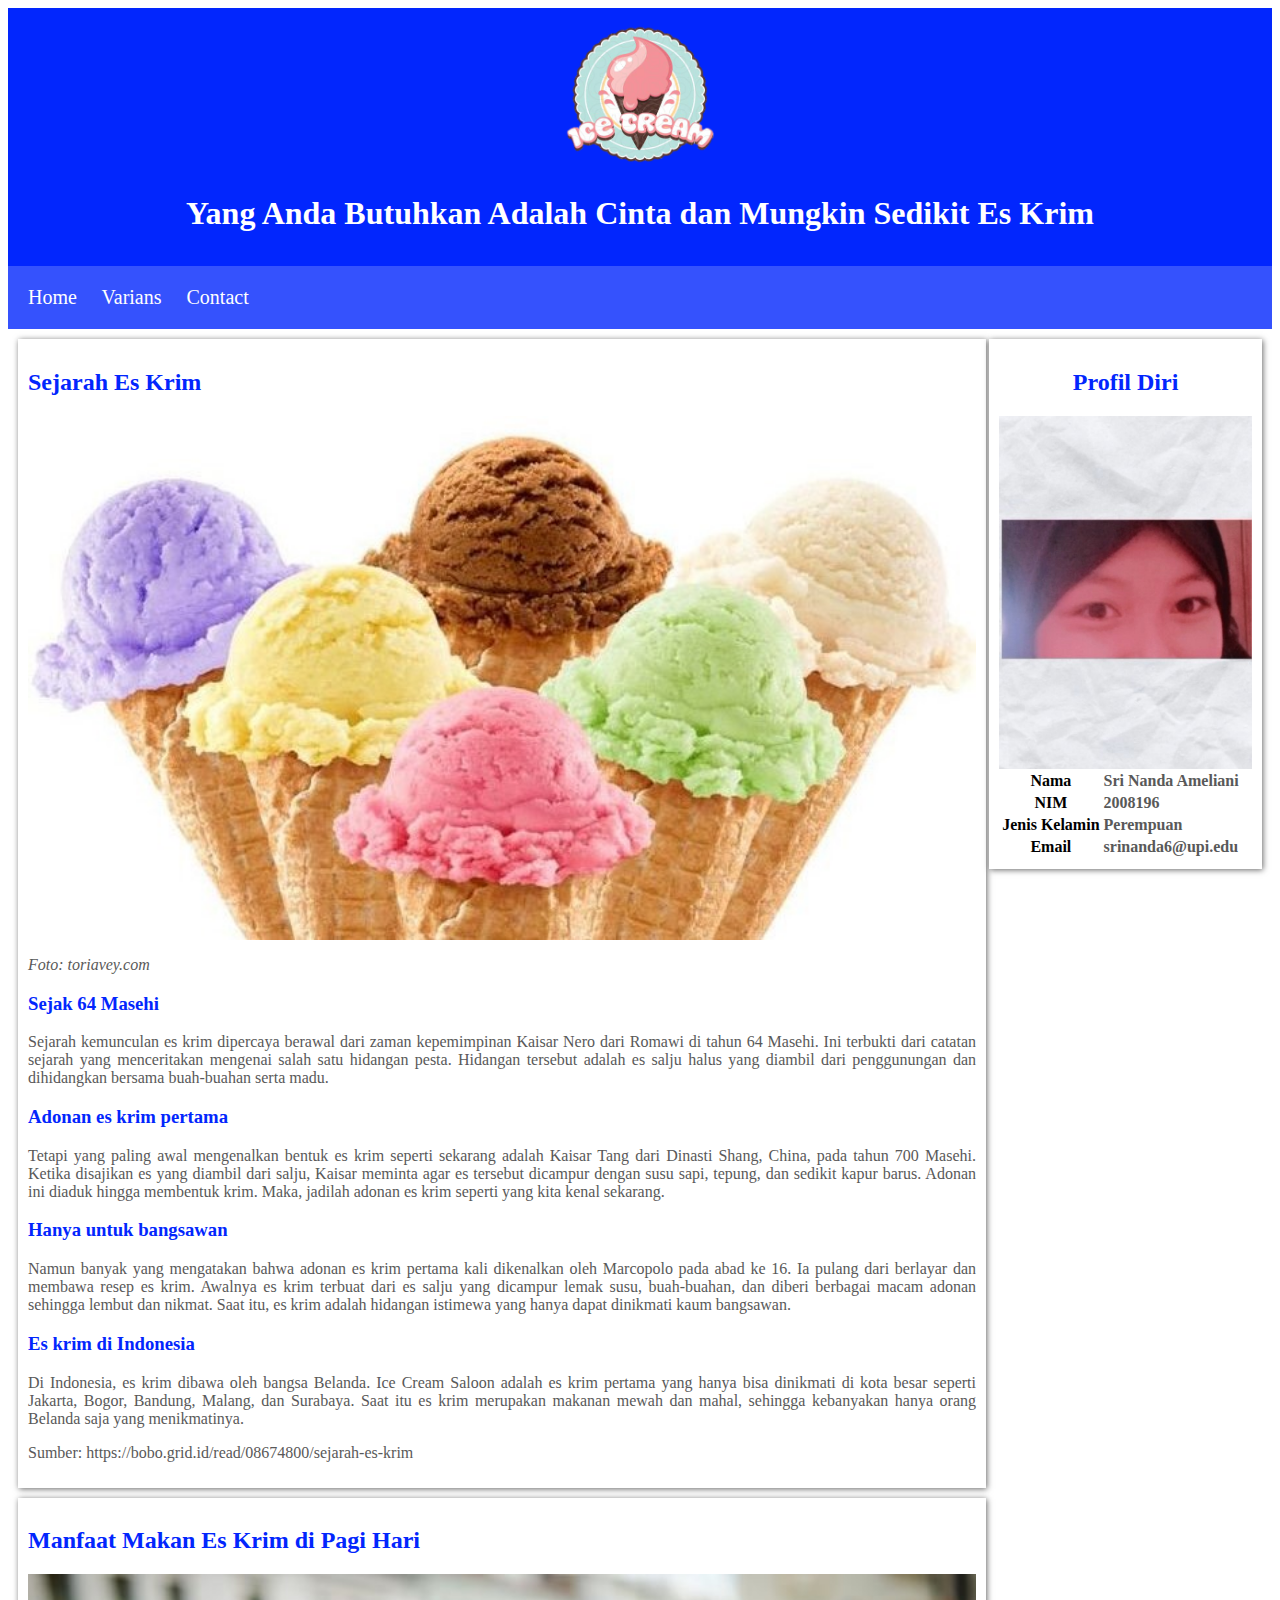
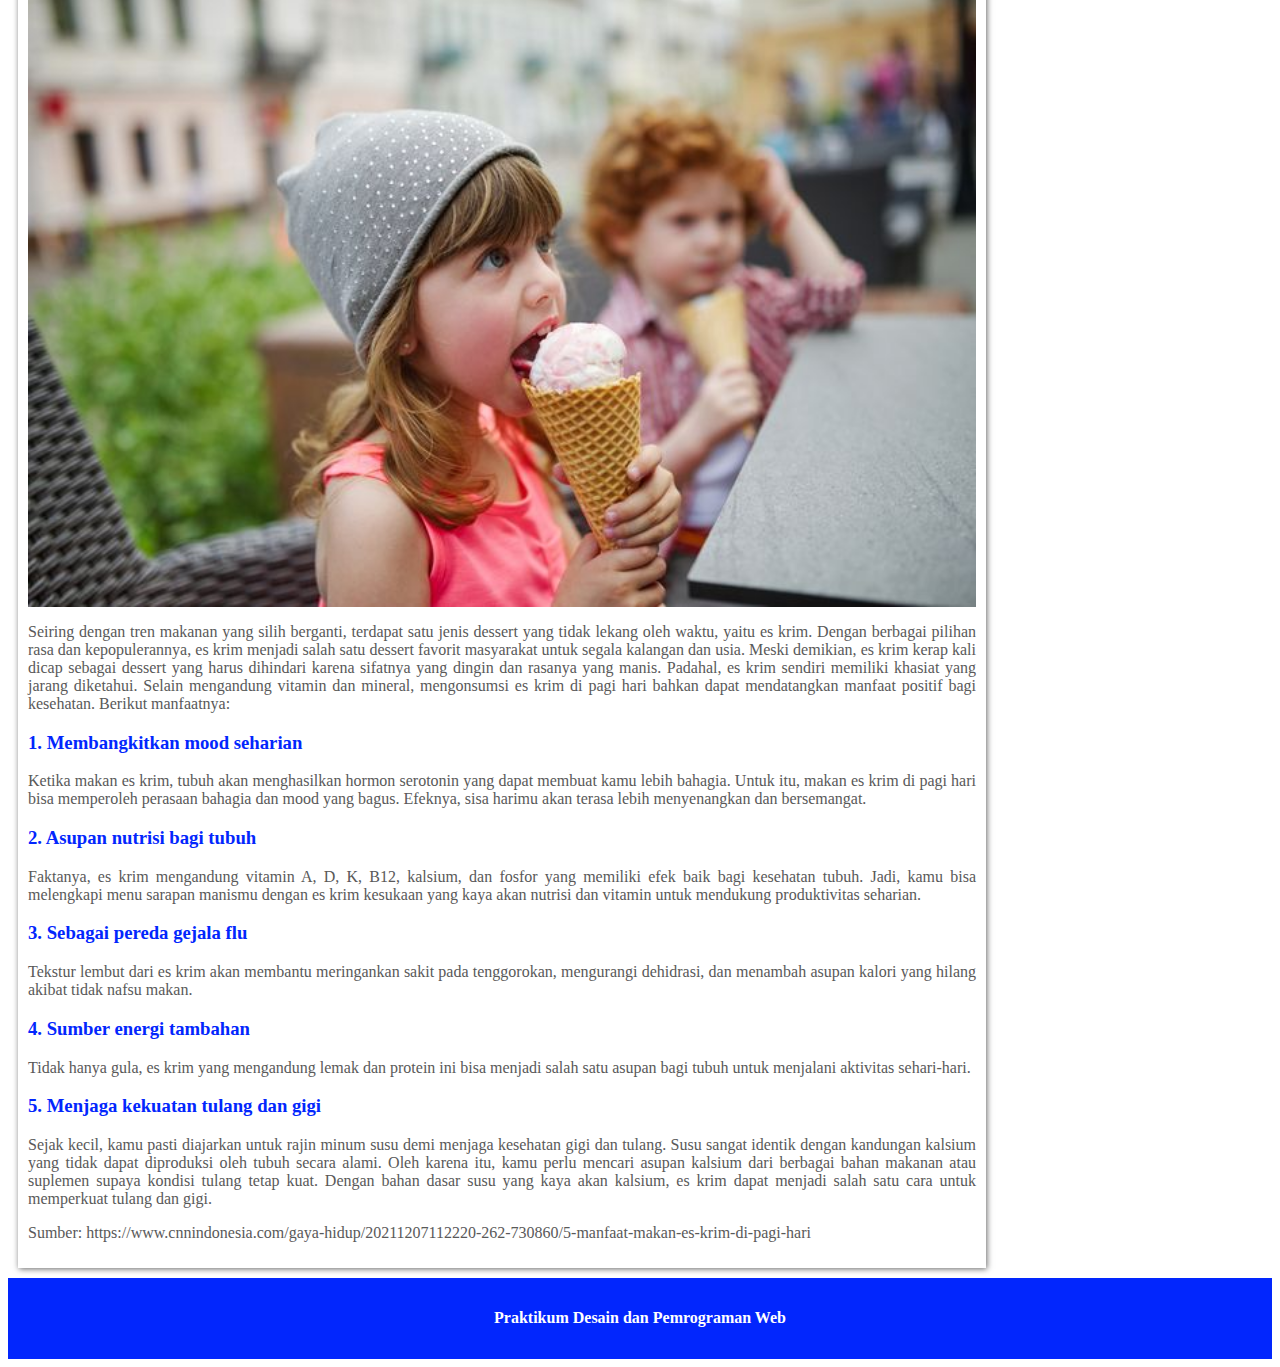
<file: index.html>
<!--
    Nama  : Sri Nanda Ameliani
    NIM   : 2008196
    Kelas : Ilmu Komputer - KOM-4C2
-->
<!DOCTYPE html>
<html lang="en">
    <head>
        <meta charset = "UTF-8" />
        <meta name = "viewport" content = "width=device-width, initial-scale=1.0" />
        <title>Tugas Praktikum 01 - Desain dan Pemrograman Web</title>
        <link rel = "stylesheet" href = "style.css">
    </head>

    <body>
        <!-- Header -->
        <header>
            <a href = "index.html">
                <img class = "logo" src = "img/logoeskrim.png">
                <h1>Yang Anda Butuhkan Adalah Cinta dan Mungkin Sedikit Es Krim</h1>
            </a>
        </header>

        <!-- Navbar -->
        <nav class = "navbar">
            <a href = "index.html">Home</a>
            <a href = "varians.html">Varians</a>
            <a href = "contact.html">Contact</a>
        </nav>

        <!-- Sidebar -->
        <nav class = "sidebar">
            <h2 align = "center">Profil Diri</h2>
            <img class = "center" src = "img/srinanda.jpeg">
            <table>
                <tr>
                    <th>Nama</th>
                    <th class = "profile">Sri Nanda Ameliani</th>
                </tr>
                <tr>
                    <th>NIM</th>
                    <th class = "profile">2008196</th>
                </tr>
                <tr>
                    <th>Jenis Kelamin</th>
                    <th class = "profile">Perempuan</th>
                </tr>
                <tr>
                    <th>Email</th>
                    <th class = "profile">srinanda6@upi.edu</th>
                </tr>
            </table>
        </nav>
        
        <!-- Konten -->
        <main>
            <!-- Bagian 1 -->
            <article class = "content">
                <h2>Sejarah Es Krim</h2>
                <img class = "center" src = "img/sejarah-es-krim.jpg">
                <p>
                    <i>Foto: toriavey.com</i>
                </p>
                
                <h3>Sejak 64 Masehi</h3>
                <p>
                    Sejarah kemunculan es krim dipercaya berawal dari zaman kepemimpinan Kaisar Nero dari Romawi di tahun 64 Masehi. 
                    Ini terbukti dari catatan sejarah yang menceritakan mengenai salah satu hidangan pesta. 
                    Hidangan tersebut adalah es salju halus yang diambil dari penggunungan dan dihidangkan bersama buah-buahan serta madu.
                </p>

                <h3>Adonan es krim pertama</h3>
                <p>
                    Tetapi yang paling awal mengenalkan bentuk es krim seperti sekarang adalah 
                    Kaisar Tang dari Dinasti Shang, China, pada tahun 700 Masehi. 
                    Ketika disajikan es yang diambil dari salju, Kaisar meminta agar es tersebut 
                    dicampur dengan susu sapi, tepung, dan sedikit kapur barus. 
                    Adonan ini diaduk hingga membentuk krim. Maka, jadilah adonan es krim seperti yang kita kenal sekarang.
                </p>

                <h3>Hanya untuk bangsawan</h3>
                <p>
                    Namun banyak yang mengatakan bahwa adonan es krim pertama kali dikenalkan oleh Marcopolo pada abad ke 16. 
                    Ia pulang dari berlayar dan membawa resep es krim. Awalnya es krim terbuat dari es salju 
                    yang dicampur lemak susu, buah-buahan, dan diberi berbagai macam adonan sehingga lembut dan nikmat. 
                    Saat itu, es krim adalah hidangan istimewa yang hanya dapat dinikmati kaum bangsawan.
                </p>
                
                <h3>Es krim di Indonesia</h3>
                <p>
                    Di Indonesia, es krim dibawa oleh bangsa Belanda.
                     Ice Cream Saloon adalah es krim pertama yang hanya bisa dinikmati di kota besar 
                     seperti Jakarta, Bogor, Bandung, Malang, dan Surabaya. 
                     Saat itu es krim merupakan makanan mewah dan mahal, 
                     sehingga kebanyakan hanya orang Belanda saja yang menikmatinya.
                </p>

                <p>Sumber: https://bobo.grid.id/read/08674800/sejarah-es-krim</p>
            </article>

            <!-- Bagian 2 -->
            <article class = "content">
                <h2>Manfaat Makan Es Krim di Pagi Hari</h2>
                <img class = "center" src = "img/makan-es-krim.jpg">
                <p>
                    Seiring dengan tren makanan yang silih berganti, terdapat satu jenis dessert yang tidak lekang oleh waktu, yaitu es krim. 
                    Dengan berbagai pilihan rasa dan kepopulerannya, es krim menjadi salah satu dessert favorit masyarakat untuk segala kalangan dan usia.
                    Meski demikian, es krim kerap kali dicap sebagai dessert yang harus dihindari karena sifatnya yang dingin dan rasanya yang manis. 
                    Padahal, es krim sendiri memiliki khasiat yang jarang diketahui.
                    Selain mengandung vitamin dan mineral, mengonsumsi es krim di pagi hari bahkan dapat mendatangkan manfaat positif bagi kesehatan.
                    Berikut manfaatnya:
                </p>

                <h3>1. Membangkitkan mood seharian</h3>
                <p>
                    Ketika makan es krim, tubuh akan menghasilkan hormon serotonin yang dapat membuat kamu lebih bahagia. 
                    Untuk itu, makan es krim di pagi hari bisa memperoleh perasaan bahagia dan mood yang bagus. 
                    Efeknya, sisa harimu akan terasa lebih menyenangkan dan bersemangat.
                </p>

                <h3>2. Asupan nutrisi bagi tubuh</h3>
                <p>
                    Faktanya, es krim mengandung vitamin A, D, K, B12, kalsium, dan fosfor yang memiliki efek baik bagi kesehatan tubuh. 
                    Jadi, kamu bisa melengkapi menu sarapan manismu dengan es krim kesukaan yang kaya akan nutrisi dan vitamin untuk mendukung produktivitas seharian.
                </p>

                <h3>3. Sebagai pereda gejala flu</h3>
                <p>
                   Tekstur lembut dari es krim akan membantu meringankan sakit pada tenggorokan, mengurangi dehidrasi, 
                   dan menambah asupan kalori yang hilang akibat tidak nafsu makan.
                </p>

                <h3>4. Sumber energi tambahan</h3>
                <p>
                    Tidak hanya gula, es krim yang mengandung lemak dan protein ini bisa menjadi salah satu asupan bagi tubuh untuk menjalani aktivitas sehari-hari.
                </p>

                <h3>5. Menjaga kekuatan tulang dan gigi</h3>
                <p>
                    Sejak kecil, kamu pasti diajarkan untuk rajin minum susu demi menjaga kesehatan gigi dan tulang. 
                    Susu sangat identik dengan kandungan kalsium yang tidak dapat diproduksi oleh tubuh secara alami.
                    Oleh karena itu, kamu perlu mencari asupan kalsium dari berbagai bahan makanan atau suplemen supaya kondisi tulang tetap kuat. 
                    Dengan bahan dasar susu yang kaya akan kalsium, es krim dapat menjadi salah satu cara untuk memperkuat tulang dan gigi.
                </p>
                <p>Sumber: https://www.cnnindonesia.com/gaya-hidup/20211207112220-262-730860/5-manfaat-makan-es-krim-di-pagi-hari</p>
            </article>
        </main>

        <!-- Footer -->
        <footer>
            <h4>Praktikum Desain dan Pemrograman Web</h4>
        </footer>
    </body>
</html>
</file>
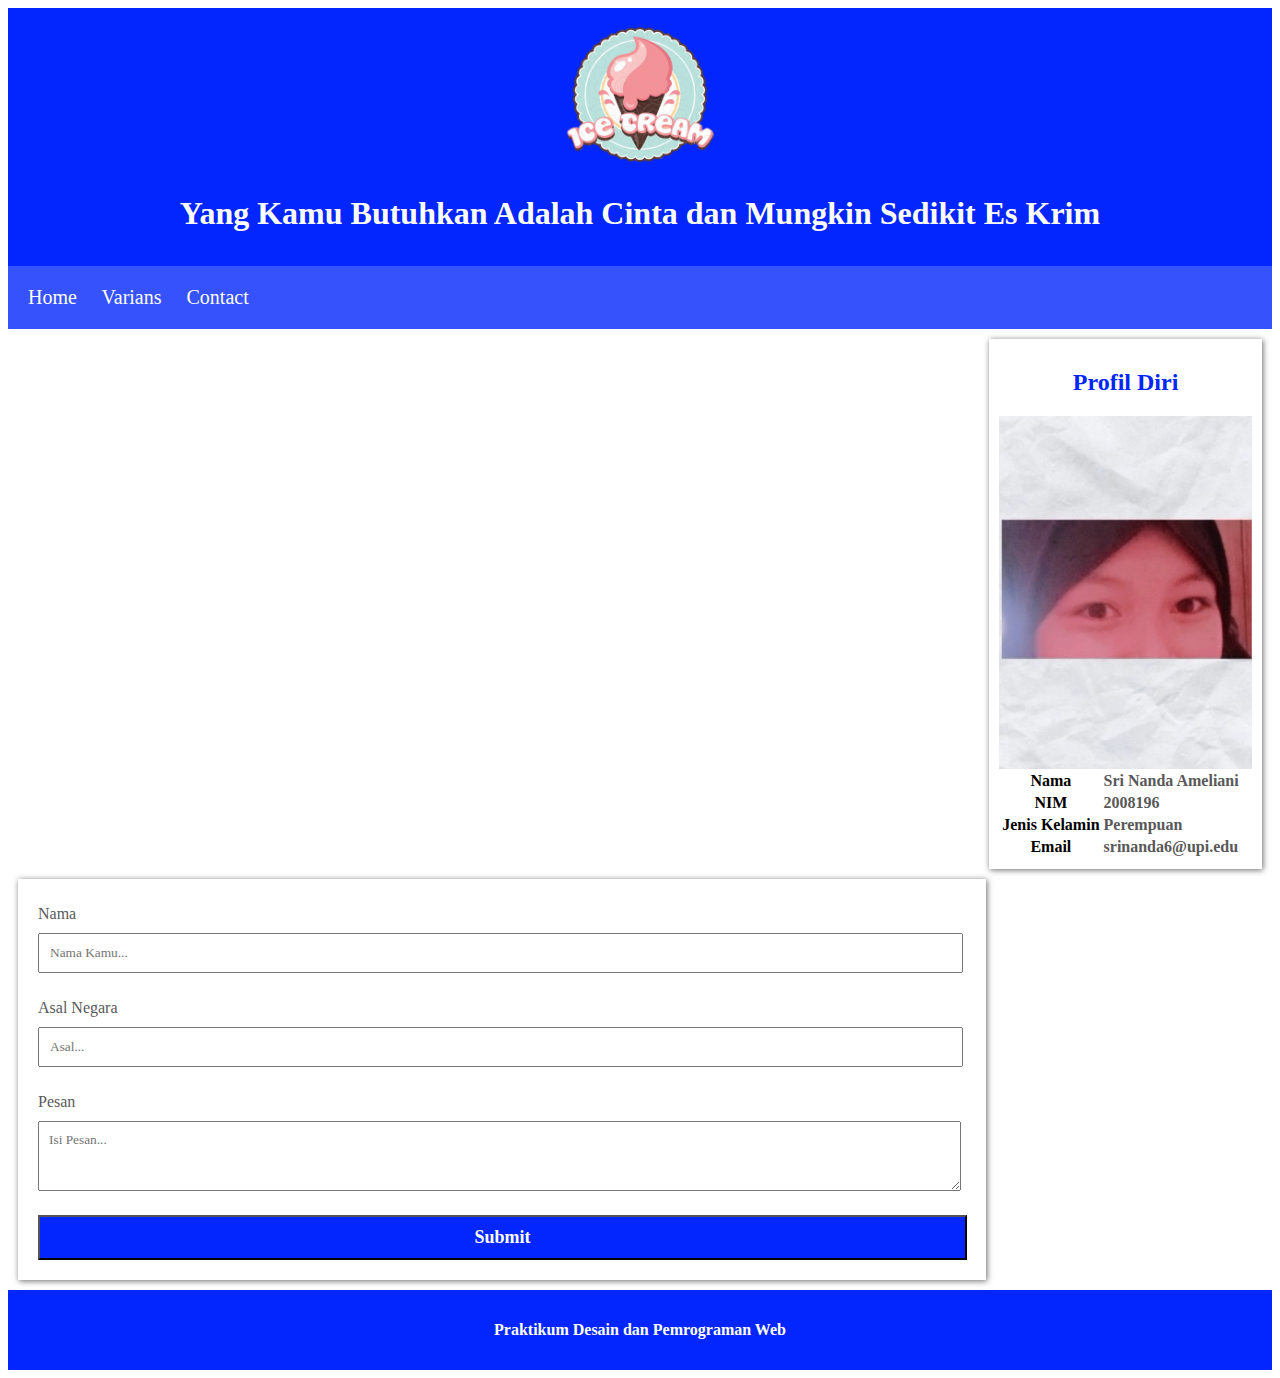
<file: contact.html>
<!--
    Nama  : Sri Nanda Ameliani
    NIM   : 2008196
    Kelas : Ilmu Komputer - KOM-4C2
-->
<!DOCTYPE html>
<html lang="en">
    <head>
        <meta charset = "UTF-8" />
        <meta name = "viewport" content = "width=device-width, initial-scale=1.0" />
        <title>Tugas Praktikum 01 - Desain dan Pemrograman Web</title>
        <link rel = "stylesheet" href = "style.css">
    </head>

    <body>
        <!-- Header -->
        <header>
            <a href = "index.html">
                <img class = "logo" src = "img/logoeskrim.png">
                <h1>Yang Kamu Butuhkan Adalah Cinta dan Mungkin Sedikit Es Krim</h1>
            </a>
        </header>

        <!-- Top Navigasi -->
        <nav class = "navbar">
            <a href = "index.html">Home</a>
            <a href = "varians.html">Varians</a>
            <a href = "contact.html">Contact</a>
        </nav>

        <!-- Sidebar -->
        <nav class = "sidebar">
            <h2 align = "center">Profil Diri</h2>
            <img class = "center" src = "img/srinanda.jpeg">
            <table>
                <tr>
                    <th>Nama</th>
                    <th class = "profile">Sri Nanda Ameliani</th>
                </tr>
                <tr>
                    <th>NIM</th>
                    <th class = "profile">2008196</th>
                </tr>
                <tr>
                    <th>Jenis Kelamin</th>
                    <th class = "profile">Perempuan</th>
                </tr>
                <tr>
                    <th>Email</th>
                    <th class = "profile">srinanda6@upi.edu</th>
                </tr>
            </table>
        </nav>

        <!-- Main content, showing form. -->
        <form method = "post" action = "./contact.html">
            <fieldset class = "content">
                <!-- Name content, with required attribute and custom validity. -->
                <label for = "name">
                    <p class = "form">Nama</p>
                    <input
                        class = "input"
                        name = "name"
                        type = "text"
                        placeholder = "Nama Kamu..."
                        required = ""
                        oninput = "this.setCustomValidity('')"
                        oninvalid = "this.setCustomValidity('Harap isi bidang ini.')" />
                </label>
    
                <!-- Region content, with required attribute and custom validity. -->
                <label for = "region">
                    <p class = "form">Asal Negara</p>
                    <input
                        class = "input"
                        name = "region"
                        type = "text"
                        placeholder = "Asal..."
                        required = ""
                        oninput = "this.setCustomValidity('')"
                        oninvalid = "this.setCustomValidity('Harap isi bidang ini.')" />
                </label>
    
                <!-- Message content, with required attribute and custom validity. -->
                <label for = "message">
                    <p class = "form">Pesan</p>
                    <textarea
                        class = "input"
                        name = "message"
                        placeholder = "Isi Pesan..."
                        rows = 3
                        required = ""
                        oninput = "this.setCustomValidity('')"
                        oninvalid = "this.setCustomValidity('Harap isi bidang ini.')"
                    ></textarea>
                </label>

                <!-- Input button. -->
                <input class = "submit" type = "submit" value = "Submit" />
            </fieldset>
        </form>

        <!-- Footer. -->
        <footer>
            <h4>Praktikum Desain dan Pemrograman Web</h4>
        </footer>
    </body>
</html>
</file>
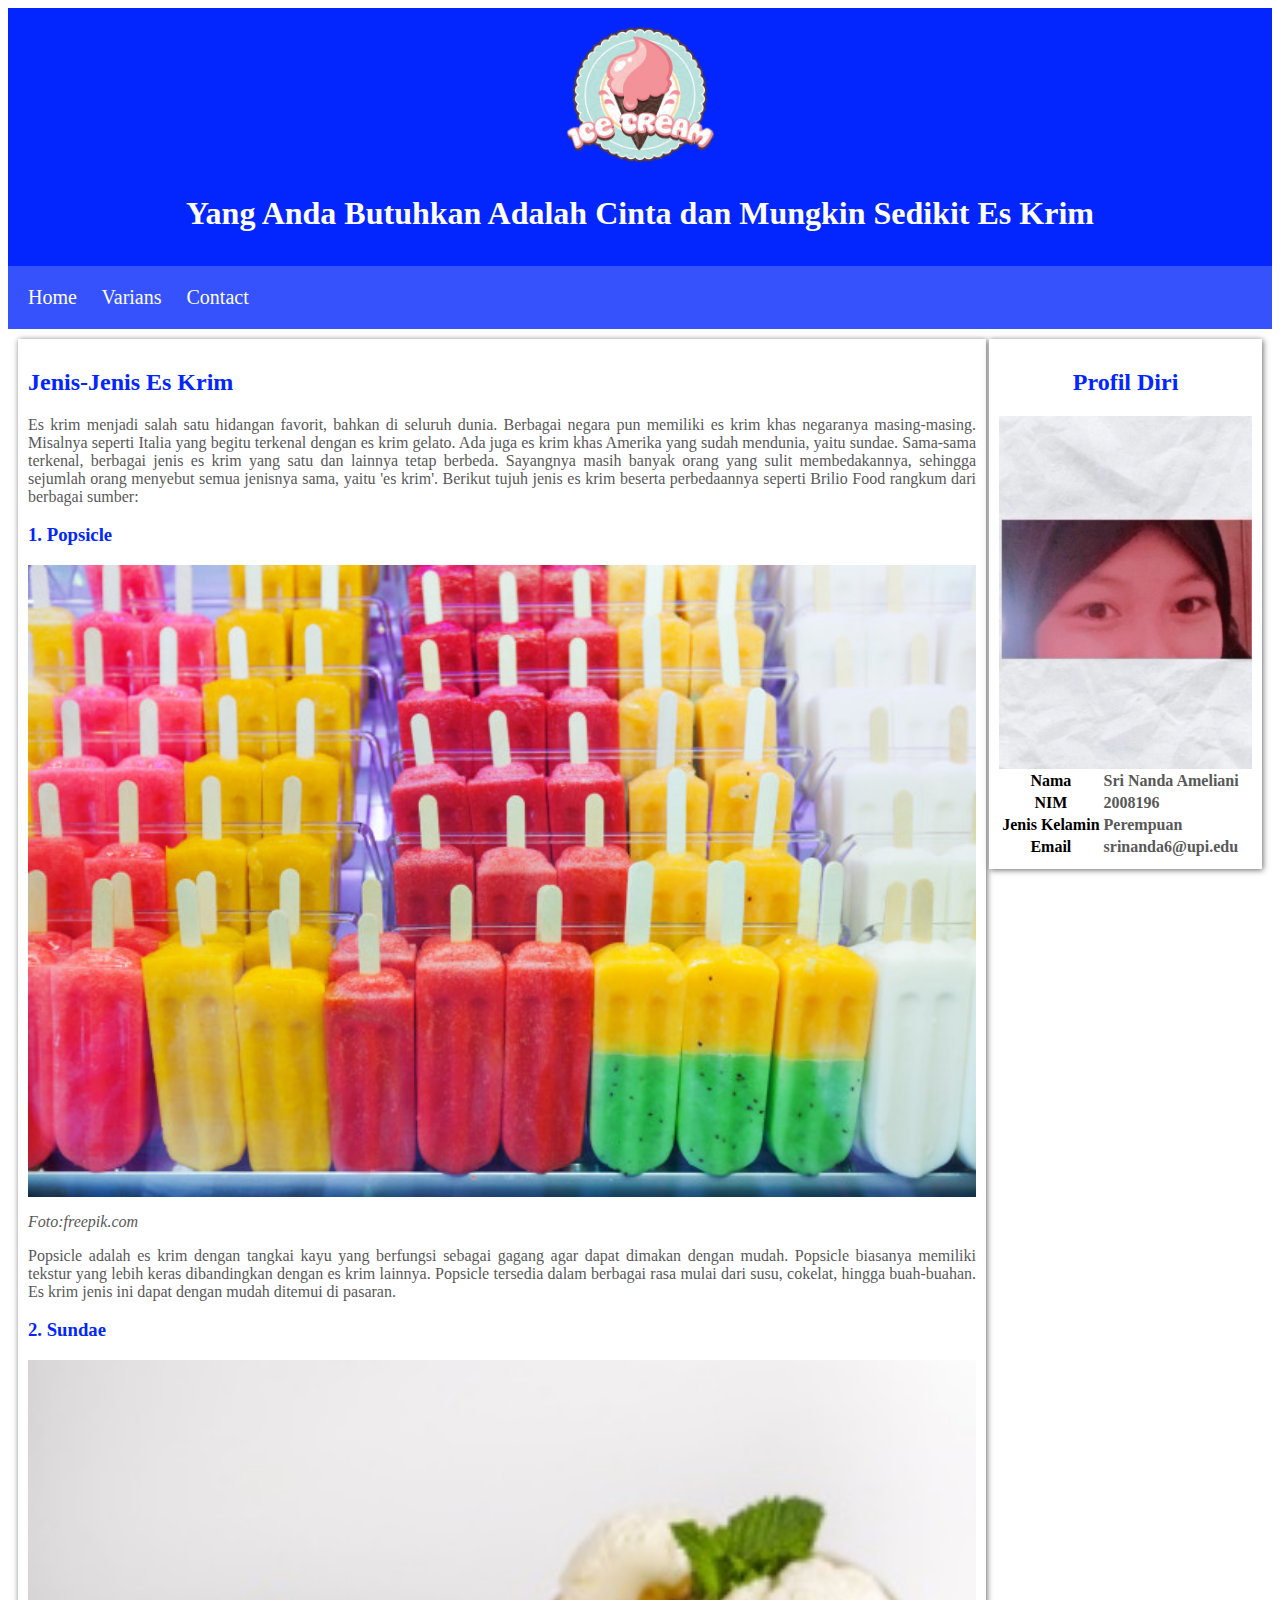
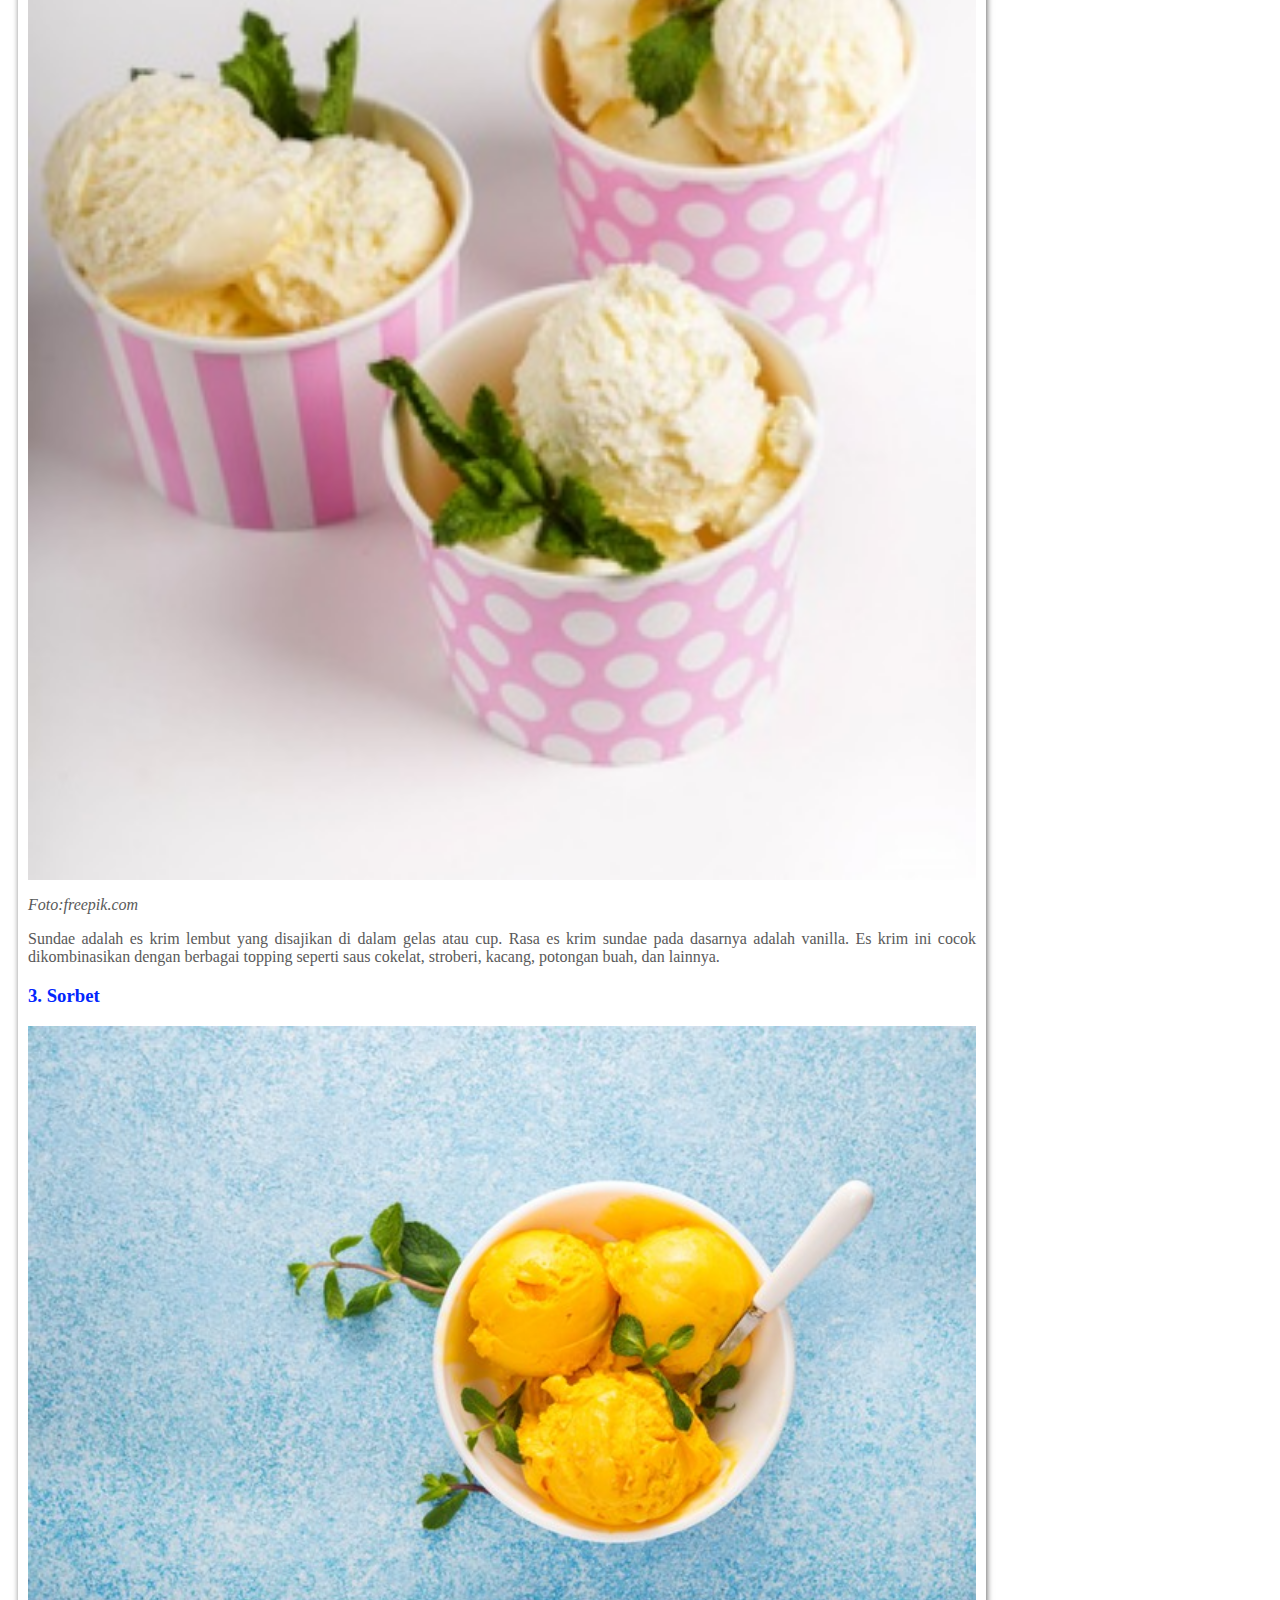
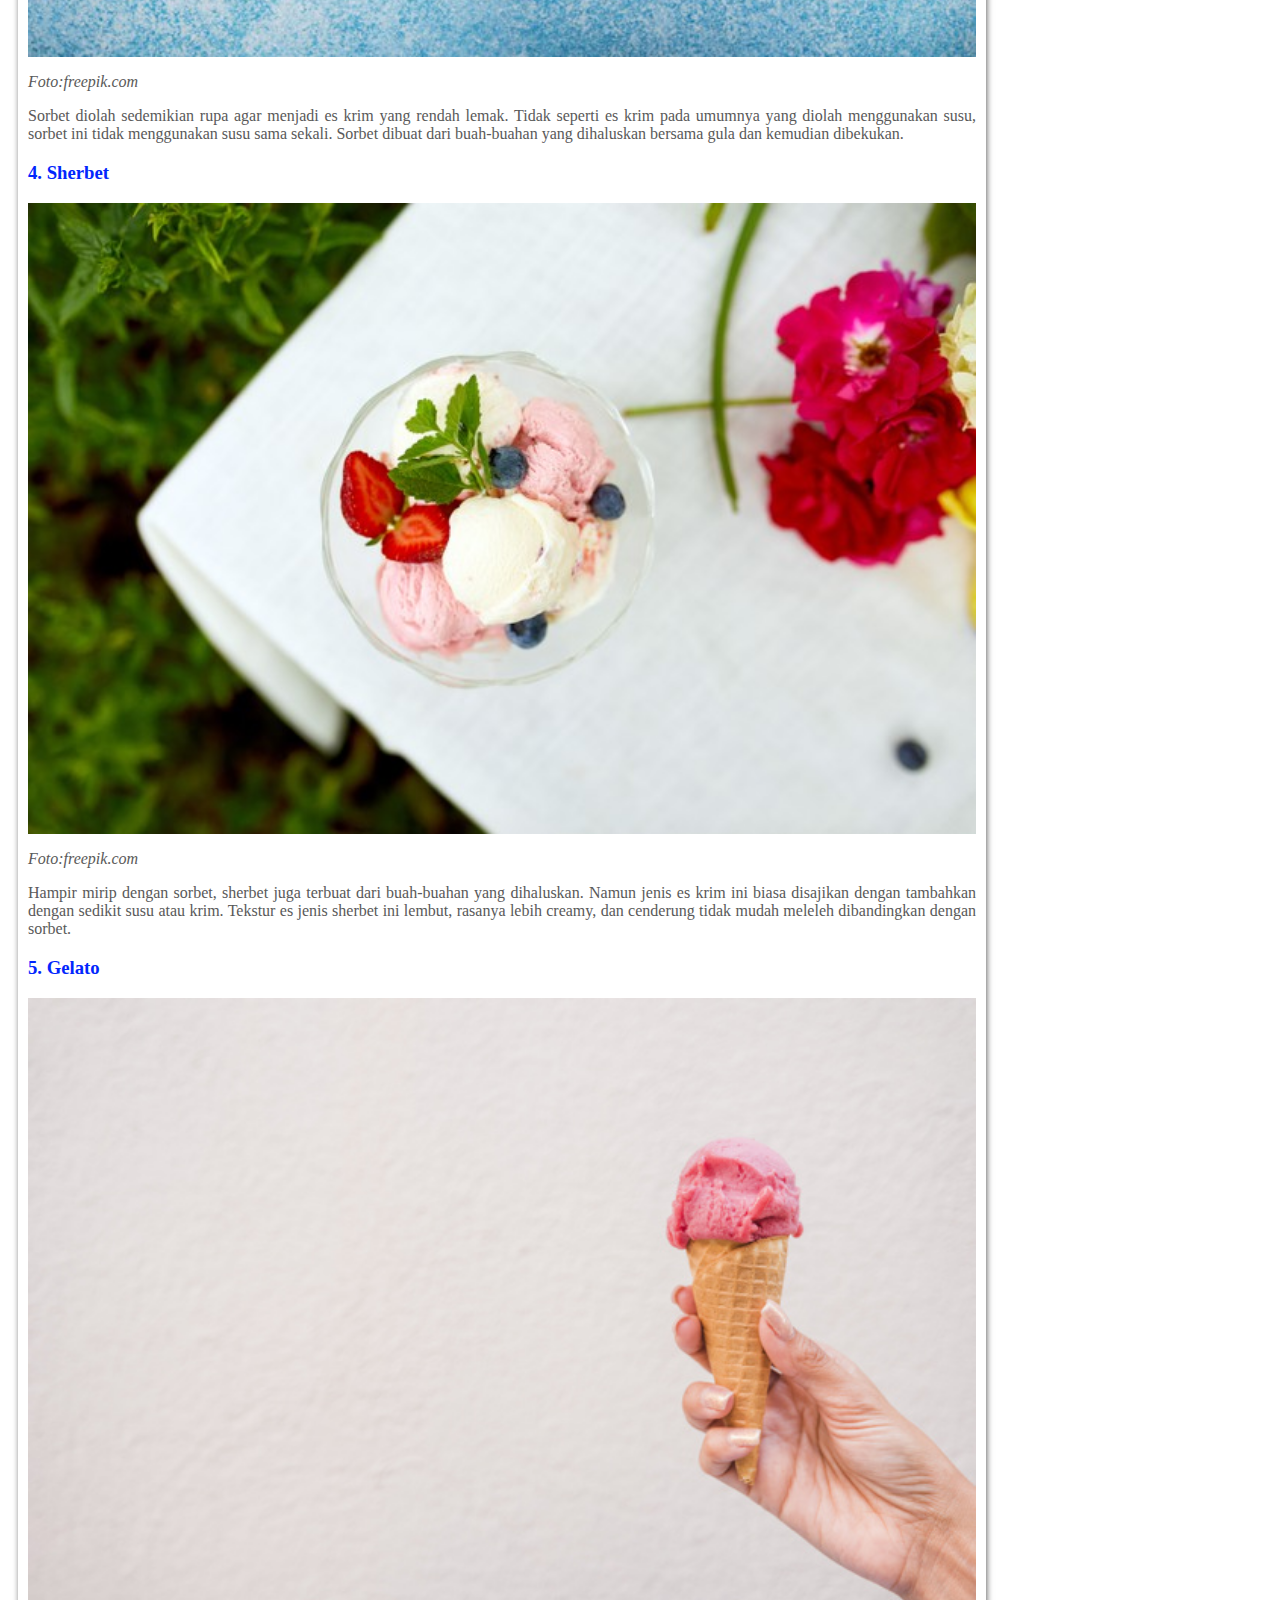
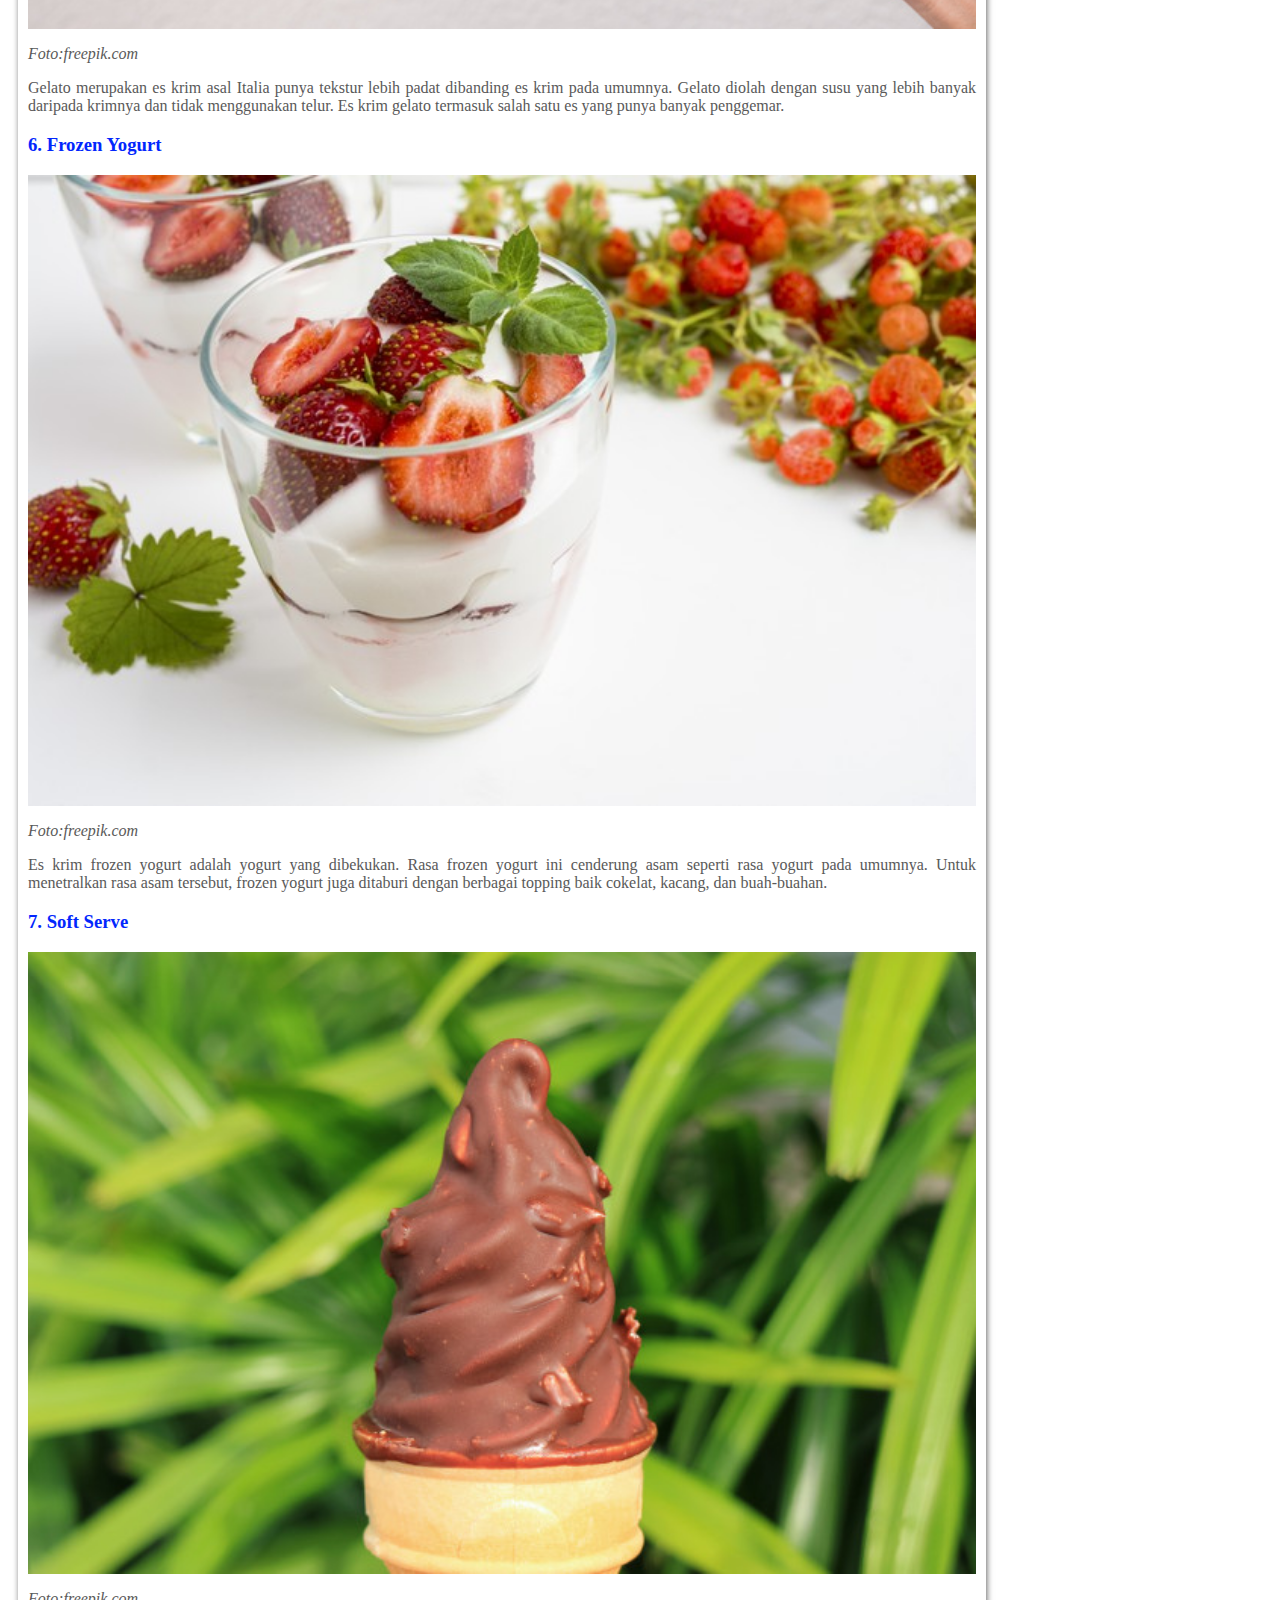
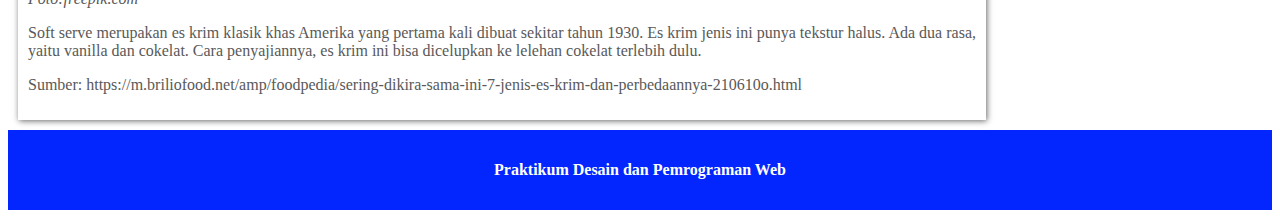
<file: varians.html>
<!--
    Nama  : Sri Nanda Ameliani
    NIM   : 2008196
    Kelas : Ilmu Komputer - KOM-4C2
-->
<!DOCTYPE html>
<html lang="en">
    <head>
        <meta charset = "UTF-8" />
        <meta name = "viewport" content = "width=device-width, initial-scale=1.0" />
        <title>Tugas Praktikum 01 - Desain dan Pemrograman Web</title>
        <link rel = "stylesheet" href = "style.css">
    </head>

    <body>
        <!-- Header -->
        <header>
            <a href = "index.html">
                <img class = "logo" src = "img/logoeskrim.png">
                <h1>Yang Anda Butuhkan Adalah Cinta dan Mungkin Sedikit Es Krim</h1>
            </a>
        </header>

        <!-- Top Navigasi -->
        <nav class = "navbar">
            <a href = "index.html">Home</a>
            <a href = "varians.html">Varians</a>
            <a href = "contact.html">Contact</a>
        </nav>

        <!-- Sidebar -->
        <nav class = "sidebar">
            <h2 align = "center">Profil Diri</h2>
            <img class = "center" src = "img/srinanda.jpeg">
            <table>
                <tr>
                    <th>Nama</th>
                    <th class = "profile">Sri Nanda Ameliani</th>
                </tr>
                <tr>
                    <th>NIM</th>
                    <th class = "profile">2008196</th>
                </tr>
                <tr>
                    <th>Jenis Kelamin</th>
                    <th class = "profile">Perempuan</th>
                </tr>
                <tr>
                    <th>Email</th>
                    <th class = "profile">srinanda6@upi.edu</th>
                </tr>
            </table>
        </nav>

        <!-- Konten -->
        <main class = "content">
            <h2>Jenis-Jenis Es Krim</h2>
            <p>
                Es krim menjadi salah satu hidangan favorit, bahkan di seluruh dunia. 
                Berbagai negara pun memiliki es krim khas negaranya masing-masing. 
                Misalnya seperti Italia yang begitu terkenal dengan es krim gelato.
                Ada juga es krim khas Amerika yang sudah mendunia, yaitu sundae.
                Sama-sama terkenal, berbagai jenis es krim yang satu dan lainnya tetap berbeda. 
                Sayangnya masih banyak orang yang sulit membedakannya, 
                sehingga sejumlah orang menyebut semua jenisnya sama, yaitu 'es krim'.
                Berikut tujuh jenis es krim beserta perbedaannya seperti Brilio Food rangkum dari berbagai sumber:
            </p>

            <h3>1. Popsicle</h3>
            <img class = "center" src = "img/1popsicle.jpg">
            <p>
                <i>Foto:freepik.com</i>
            </p>
            <p>
                Popsicle adalah es krim dengan tangkai kayu yang berfungsi sebagai gagang agar dapat dimakan dengan mudah. 
                Popsicle biasanya memiliki tekstur yang lebih keras dibandingkan dengan es krim lainnya. 
                Popsicle tersedia dalam berbagai rasa mulai dari susu, cokelat, hingga buah-buahan. 
                Es krim jenis ini dapat dengan mudah ditemui di pasaran.
            </p>

            <h3>2. Sundae</h3>
            <img class = "center" src = "img/2sundae.jpg">
            <p>
                <i>Foto:freepik.com</i>
            </p>
            <p>
                Sundae adalah es krim lembut yang disajikan di dalam gelas atau cup. 
                Rasa es krim sundae pada dasarnya adalah vanilla. 
                Es krim ini cocok dikombinasikan dengan berbagai topping seperti 
                saus cokelat, stroberi, kacang, potongan buah, dan lainnya.
            </p>
            
            <h3>3. Sorbet</h3>
            <img class = "center" src = "img/3sorbet.jpg">
            <p>
                <i>Foto:freepik.com</i>
            </p>
            <p>
                Sorbet diolah sedemikian rupa agar menjadi es krim yang rendah lemak. 
                Tidak seperti es krim pada umumnya yang diolah menggunakan susu, sorbet ini tidak menggunakan susu sama sekali. 
                Sorbet dibuat dari buah-buahan yang dihaluskan bersama gula dan kemudian dibekukan.
            </p>

            <h3>4. Sherbet</h3>
            <img class = "center" src = "img/4sherbet.jpg">
            <p>
                <i>Foto:freepik.com</i>
            </p>
            <p>
                Hampir mirip dengan sorbet, sherbet juga terbuat dari buah-buahan yang dihaluskan. 
                Namun jenis es krim ini biasa disajikan dengan tambahkan dengan sedikit susu atau krim. 
                Tekstur es jenis sherbet ini lembut, rasanya lebih creamy, dan cenderung tidak mudah meleleh dibandingkan dengan sorbet.
            </p>
            
            <h3>5. Gelato</h3>
            <img class = "center" src = "img/5gelato.jpg">
            <p>
                <i>Foto:freepik.com</i>
            </p>
            <p>
                Gelato merupakan es krim asal Italia punya tekstur lebih padat dibanding es krim pada umumnya. 
                Gelato diolah dengan susu yang lebih banyak daripada krimnya dan tidak menggunakan telur. 
                Es krim gelato termasuk salah satu es yang punya banyak penggemar.
            </p>

            <h3>6. Frozen Yogurt</h3>
            <img class = "center" src = "img/6frozenyogurt.jpg">
            <p>
                <i>Foto:freepik.com</i>
            </p>
            <p>
                Es krim frozen yogurt adalah yogurt yang dibekukan. 
                Rasa frozen yogurt ini cenderung asam seperti rasa yogurt pada umumnya. 
                Untuk menetralkan rasa asam tersebut, frozen yogurt juga ditaburi dengan 
                berbagai topping baik cokelat, kacang, dan buah-buahan.
            </p>

            <h3>7. Soft Serve</h3>
            <img class = "center" src = "img/7softserve.jpg">
            <p>
                <i>Foto:freepik.com</i>
            </p>
            <p>
                Soft serve merupakan es krim klasik khas Amerika yang pertama kali dibuat sekitar tahun 1930. 
                Es krim jenis ini punya tekstur halus. Ada dua rasa, yaitu vanilla dan cokelat. 
                Cara penyajiannya, es krim ini bisa dicelupkan ke lelehan cokelat terlebih dulu.
            </p>

            <p>
                Sumber: https://m.briliofood.net/amp/foodpedia/sering-dikira-sama-ini-7-jenis-es-krim-dan-perbedaannya-210610o.html 
            </p>
           
        </main>

        <!-- Footer -->
        <footer>
            <h4>Praktikum Desain dan Pemrograman Web</h4>
        </footer>
    </body>
</html>
</file>
<file: style.css>
/* 
    Nama  : Sri Nanda Ameliani
    NIM   : 2008196
    Kelas : Ilmu Komputer - KOM-4C2
*/

*
{
   font-family: Cambria, Cochin, Georgia, Times, 'Times New Roman', serif;
}

a:link, a:visited{
    color: #FFFFFF;
    text-decoration: none;
}

a:hover{
    font-weight: bold;
}

header{
    background: #0226FD;
    color: #FFFFFF;
    padding: 12px;
    text-align: center;
}

footer{
    background: #0226FD;
    color: #FFFFFF;
    clear: right;
    padding: 10px;
    font-weight: bold;
    text-align: center;
}

.logo
{
    width: auto;
    height: auto;
    max-width: 150px;
    max-height: 150px;
}

.profile{
    color: #595959;
    text-align: left;
}

h2, h3{
    color: #0226FD;
}

p{
    color: #595959;
    text-align: justify;
}

.center{
    display: block;
    margin-left: auto;
    margin-right: auto;
    width: 100%;
}

.navbar
{
    background: #3552FD;
    color: #FFFFFF;
    padding: 20px;
    position: -webkit-sticky;
    position: sticky;
    top: 0;
    font-size: 20px;
    word-spacing: 20px;
}

.sidebar
{
    background: #FFFFFF;
    border: 10px #000000;
    box-shadow: 1px 1px 6px #696969;
    float: right;
    padding: 10px;
    right: 150px;
    width: auto;
    max-width: 20%;
    margin-left: 5px;
    margin-right: 10px;
    margin-top: 10px;
    margin-bottom: 10px;
}

.content{
    background: #FFFFFF;
    border: 10px #000000;
    box-shadow: 1px 1px 6px #696969;
    padding: 10px;
    width: 75%;
    margin-left: 10px;
    margin-right: 5px;
    margin-top: 10px;
    margin-bottom: 10px;
}

.form{
    color: #595959;
    font-size: medium;
    margin-left: 10px;
    margin-bottom: 0px;
}

.input
{
    margin: 10px;
    padding: 10px;
    width: 95%;
}

.submit
{
    background: #0226FD;
    color: #FFFFFF;
    font-size: large;
    font-weight: bold;
    margin: 10px;
    padding: 10px;
    width: 98%;
}
</file>
